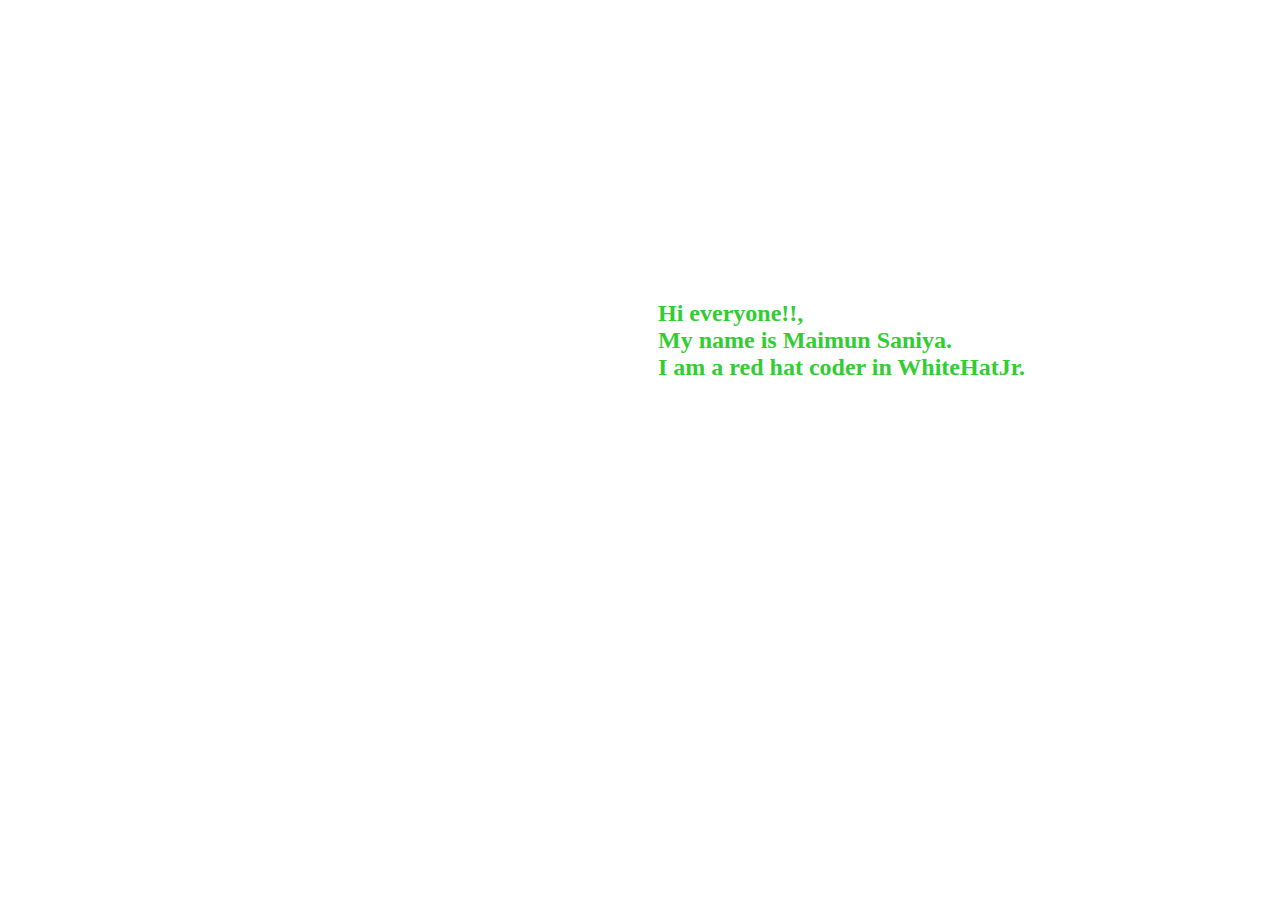
<file: About me.html>
<!DOCTYPE html>
<html>
    <head> 
        <title> Cartoon website</title>
        <style>
            h2{
                margin-left: 650px;
                margin-top: 300px;
                color:limegreen;
            }
        </style>
    </head>
    <body>
        <h2>    Hi everyone!!,<br>
            My name is Maimun Saniya.<br>
        I am a red hat coder in WhiteHatJr.</h2>
       
    </body>
</html>
</file>
